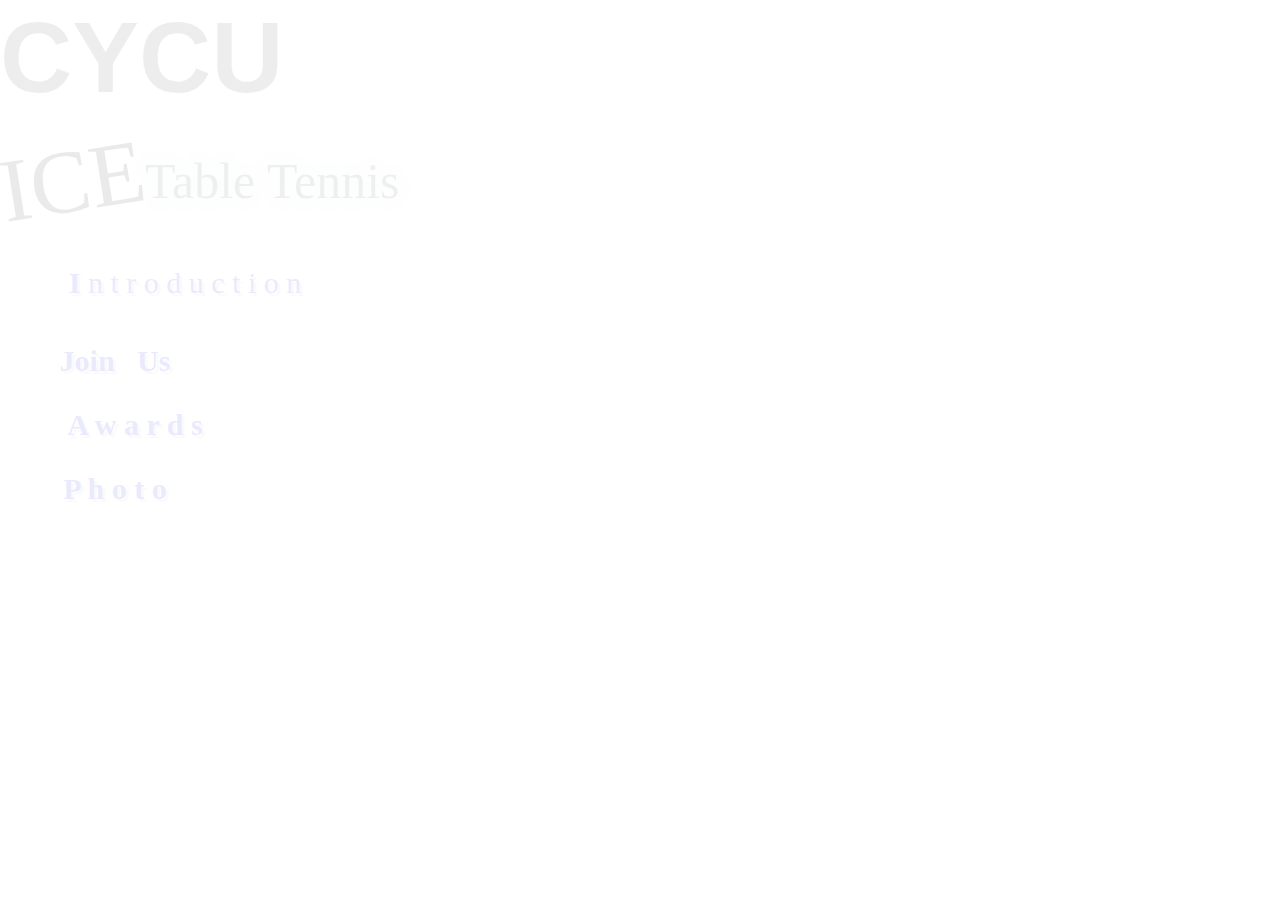
<file: index.html>
<!doctype html>
<html>
<head lang="zh-TW"> <!-- web main language-->
  <meta charset="utf-8">
  <title>CYCU ICE TABLE TENNIS</title>
  <link rel="stylesheet" href="normalize.css">
  <link rel="stylesheet" href="main.css">
<script src="http://ajax.googleapis.com/ajax/libs/jquery/1.11.1/jquery.min.js"></script>
<style>
html,body{font-size:12px;margin:0px;height:100%;}
.mesWindow{background:#fff;opacity:0.9 }
.mesWindowContent{font-size:40px;height:500px;background-image:url(圖片1.jpg);background-attachment:fixed;         
  background-repeat:no-repeat;          
  background-position: left bottom ;}

.mesWindow.close{border:none;cursor:pointer;background:#fff}
.my{background-image: none; background-color:transparent;}

</style>
<script>
var isIe=(document.all)?true:false;
//設置select的可見狀態
function setSelectState(state)
{
var objl=document.getElementsByTagName('select');
for(var i=0;i<objl.length;i++)
{
objl[i].style.visibility=state;
}
}
function mousePosition(ev)
{
if(ev.pageX || ev.pageY)
{
return {x:ev.pageX, y:ev.pageY};
}
return {
x:ev.clientX + document.body.scrollLeft - document.body.clientLeft,y:ev.clientY + document.body.scrollTop - document.body.clientTop
};
}
//跳出方法
function showMessageBox(wTitle,content,pos,wWidth)
{
closeWindow();
var bWidth=parseInt(document.documentElement.scrollWidth);
var bHeight=parseInt(document.documentElement.scrollHeight);
if(isIe){
setSelectState('hidden');}
var back=document.createElement("div");
back.id="back";
var styleStr="top:0px;left:0px;position:absolute;background:#666;width:"+bWidth+"px;height:"+bHeight+"px;";// 淡化之面積
styleStr+=(isIe)?"filter:alpha(opacity=0);":"opacity:0;";
back.style.cssText=styleStr;
document.body.appendChild(back);
showBackground(back,50);
var mesW=document.createElement("div");
mesW.id="mesWindow";
mesW.className="mesWindow";
mesW.innerHTML="<div class='mesWindowTop'><table width='100%' height='22%'><tr><td>"+wTitle+"</td><td style='width:1px;'><input type='button' onclick='closeWindow() ;' title='關閉視窗' class='close' value='X' /></td></tr></table></div><div class='mesWindowContent' id='mesWindowContent'>"+content+"</div><div class='mesWindowBottom'></div>";
styleStr="left:"+(((pos.x-wWidth)>0)?(pos.x-wWidth):pos.x)+"px;top:100px;position:absolute;width:"+wWidth+"px;";
mesW.style.cssText=styleStr;
document.body.appendChild(mesW);
}

function showMessageBox2(wTitle,content,pos,wWidth)
{
closeWindow();
var bWidth=parseInt(document.documentElement.scrollWidth);
var bHeight=parseInt(document.documentElement.scrollHeight);
if(isIe){
setSelectState('hidden');}
var back=document.createElement("div");
back.id="back";
var styleStr="top:0px;left:0px;position:absolute;background:#666;width:"+bWidth+"px;height:"+bHeight+"px;";// 淡化之面積
styleStr+=(isIe)?"filter:alpha(opacity=0);":"opacity:0;";
back.style.cssText=styleStr;
document.body.appendChild(back);
showBackground(back,50);
var mesW=document.createElement("div");
mesW.id="mesWindow";
mesW.className="mesWindow";
mesW.innerHTML="<div class='mesWindowTop'><table width='100%' height='22%'><tr><td>"+wTitle+"</td><td style='width:1px;'><input type='button' onclick='closeWindow() ;' title='關閉視窗' class='close' value='X' /></td></tr></table></div><div class='mesWindowContent2' id='mesWindowContent'>"+content+"</div><div class='mesWindowBottom'></div>";
styleStr="left:"+(((pos.x-wWidth)>0)?(pos.x-wWidth):pos.x)+"px;top:100px;position:absolute;width:"+wWidth+"px;";
mesW.style.cssText=styleStr;
document.body.appendChild(mesW);
}

function showMessageBox3(wTitle,content,pos,wWidth)
{
closeWindow();
var bWidth=parseInt(document.documentElement.scrollWidth);
var bHeight=parseInt(document.documentElement.scrollHeight);
if(isIe){
setSelectState('hidden');}
var back=document.createElement("div");
back.id="back";
var styleStr="top:0px;left:0px;position:absolute;background:#666;width:"+bWidth+"px;height:"+bHeight+"px;";// 淡化之面積
styleStr+=(isIe)?"filter:alpha(opacity=0);":"opacity:0;";
back.style.cssText=styleStr;
document.body.appendChild(back);
showBackground(back,50);
var mesW=document.createElement("div");
mesW.id="mesWindow";
mesW.className="mesWindow";
mesW.innerHTML="<div class='mesWindowTop'><table width='100%' height='22%'><tr><td>"+wTitle+"</td><td style='width:1px;'><input type='button' onclick='closeWindow() ;' title='關閉視窗' class='close' value='X' /></td></tr></table></div><div class='mesWindowContent3' id='mesWindowContent'>"+content+"</div><div class='mesWindowBottom'></div>";
styleStr="left:"+(((pos.x-wWidth)>0)?(pos.x-wWidth):pos.x)+"px;top:100px;position:absolute;width:"+wWidth+"px;";
mesW.style.cssText=styleStr;
document.body.appendChild(mesW);
}
//讓背景漸漸變暗
function showBackground(obj,endInt)
{
if(isIe)
{
obj.filters.alpha.opacity+=1;
if(obj.filters.alpha.opacity<endInt)
{
setTimeout(function(){showBackground(obj,endInt)},5);
}
}else{
var al=parseFloat(obj.style.opacity);al+=0.01;
obj.style.opacity=al;
if(al<(endInt/100))
{setTimeout(function(){showBackground(obj,endInt)},5);}
}
}
//關閉視窗
function closeWindow()
{
if(document.getElementById('back')!=null)
{
document.getElementById('back').parentNode.removeChild(document.getElementById('back'));
}
if(document.getElementById('mesWindow')!=null)
{
document.getElementById('mesWindow').parentNode.removeChild(document.getElementById('mesWindow'));
}
if(isIe){
setSelectState('');}
}
//測試跳出
function testMessageBox1(ev)
{
var objPos = mousePosition(ev);
messContent=
"<div class='content' style='background-image: none; background-color:transparent;padding:10px 0 30px 10px;text-align:right;  font-family:Microsoft JhengHei '><div class='my'><b><br>一群熱愛桌球的人&nbsp;&nbsp;<br><br>在這裡散發熱情&nbsp;&nbsp;<br><br>共同努力 切磋&nbsp;&nbsp;<br><br>系桌是個大家庭 充滿著溫暖 :)&nbsp;&nbsp;<br><br></b></div> </div>";
showMessageBox('&nbsp;',messContent,objPos,1000);
}
function testMessageBox2(ev)
{
var objPos = mousePosition(ev);
messContent=
"<div class='content' style='background-image: none; background-color:transparent;padding:10px 0 30px 10px;text-align:left;  font-family:Microsoft JhengHei '><div class='my'><b>練習時間:<br>&nbsp;&nbsp;每周三、五<br>&nbsp;&nbsp;5:30~9:00p.m.<br><br>隊長: <a href='https://www.facebook.com/benjamin.chen.716970?fref=ts' style='text-decoration:none;'>老班 </a> </b></div> </div>";
showMessageBox2('&nbsp;',messContent,objPos,1000);
}
function testMessageBox3(ev)
{
var objPos = mousePosition(ev);
messContent=
"<div class='content' style='background-image: none; background-color:transparent;padding:10px 0 30px 10px;text-align:left;  font-family:Microsoft JhengHei '><div class='cs_article'><h2> <b>北資盃 奪獎盃</b> </h2><a href='#'><img src='https://fbcdn-sphotos-d-a.akamaihd.net/hphotos-ak-xap1/t1.0-9/10176123_858176034196415_7076397432245555423_n.jpg'/></a><p>我們真的很強! </p></div><!-- End cs_article --></div> </div>";
showMessageBox3('&nbsp;',messContent,objPos,1000);
}

</script>
 
</head>
<body >
<div class="bg" id="t123">
  <div class="title">
   <table>
    <tr id="t11">    
      <th >C</th>
      <th >Y</th>
      <th >C</th>
      <th >U</th>
    </tr>
   </table><br>
   <table class="ICE">
    <tr>
      <td class="ICE" >ICE</td>
      <td class="TB" id="t22">Table Tennis</td>
    </tr>
  </table>

  <script>
    $("#t11").fadeTo( 0,0);
    $("#t11").fadeTo( 1000,1);
    $("#t22").fadeTo( 2000,0);
    $("#t22").fadeTo( 1000,1);
  </script>
</div>
  <script>
    $("#t123").fadeTo( 0000,0);
    $("#t123").fadeTo( 4000,1);
  </script>
  <div class="row">
    <ul class="Menu"> 
      &nbsp;<li class="ar"><a href="#" onclick="testMessageBox1(event);"><span>社 團 介 紹</span><b>I</b> n t r o d u c t i o n</a></li> <br><br>
      <li class="br"><a href="#" onclick="testMessageBox2(event);"><span>加 入 我 們</span><b>J</b>oin&nbsp;&nbsp; <b>U</b>s</a></li> <br>
      <li class="cr"><a href="#" onclick="testMessageBox3(event);"><span>輝 煌 歷 史</span><b>A</b>  w a r d s</a></li> <br>

      <li class="dr"><a href="https://www.facebook.com/groups/266361263387125/photos/"><span>回 憶 錄</span><b>P</b> h o t o</a></li> 
    </ul>
  </div>
      
      
      
</div>


</body>
</html>
</file>
<file: main.css>
@charset: utf-8;
div.bg{
  height:620px;
  overflow:hidden;
  background-image:url(https://fbcdn-sphotos-d-a.akamaihd.net/hphotos-ak-xap1/t1.0-9/10176123_858176034196415_7076397432245555423_n.jpg);
  background-attachment:fixed;         
  background-repeat:no-repeat;          
  background-position: top right; 
}


th {
  font-size:100px;
  animation: slidein 3s forwards;
  -webkit-animation: slidein 3s forwards;
  -moz-animation: slidein 3s forwards;
}

@-webkit-keyframes slidein {
  from {
    padding-left: 100%;  
  }
  to {
    padding-left: 0%;  
    
  }
}

@-moz-keyframes slidein {
  from {
    padding-left: 100%;
  }
  to {
    padding-left: 0%;
  }
}

@keyframes slidein {
  from {
    padding-left: 100%;
  }
  to {
    padding-left: 0%;
  }
}

td.ICE {
  font-size:90px;
  font-family:cursive;
  animation: slidein2 3s forwards;
  -webkit-animation: slidein2 1s forwards;
  -moz-animation: slidein2 1s forwards;
  -webkit-transform:rotate(-9deg);
}

@-webkit-keyframes slidein2 {
  from {
    padding-left: 0%;  
  }
  to {
    padding-left: 30%;   
    
  }
}

@-moz-keyframes slidein2 {
  from {
    padding-left: 0%;
  }
  to {
    padding-left: 30%;
  }
}

@keyframes slidein2 {
  from {
    padding-left: 0%;
  }
  to {
    padding-left: 30%;
  }
}
td.TB{
  font-size:50px;
  font-family:cursive;
  text-shadow:0px 0px 15px #87CEEB; 
  animation: slidein3 5s forwards ; ;
  -webkit-animation: slidein3 1s infinite; ;
  -moz-animation: slidein3 5s forwards;
}
@-webkit-keyframes slidein3 {
  from {
    text-shadow:0px 0px 15px #87CEEB;  
  }
  to {
   text-shadow:0px 0px 15px #FF37FD;   
  }
}
@-webkit-keyframes slidein3 {
  from {
    text-shadow:0px 0px 15px #87CEEB;  
  }
  to {
   text-shadow:0px 0px 15px #FF37FD;   
  }
}
@-webkit-keyframes slidein3 {
  from {
    text-shadow:0px 0px 15px #87CEEB;  
  }
  to {
   text-shadow:0px 0px 15px #FF37FD;   
  }
}


.Menu ul{ margin:0;padding:0;list-style:none; background-image:url(http://www.photophoto.cn/m5/017/001/0170010055.jpg);}
.ar{
  width:290px; height:50px; line-height:50px; overflow:hidden; text-align:center;list-style-type: none; 
  
  font-size:30px;font-family:cursive;text-shadow:3px 3px #cccccc;-webkit-animation: slidein4 1s forwards;
}
@-webkit-keyframes slidein4 {
  from {
    padding-left: 100%;  
    -webkit-transform:rotate(-0deg);
  }
  to {
   padding-left: 0%;  
   -webkit-transform:rotate(-15deg) ;
  }
}

.br{
  width:150px; height:50px; line-height:50px; overflow:hidden; text-align:center;list-style-type: none; 
  font-size:30px;font-family:cursive;text-shadow:3px 3px #cccccc;-webkit-animation: slidein4 2s forwards;
}
.cr{
  width:190px; height:50px; line-height:50px; overflow:hidden; text-align:center;list-style-type: none; 
  font-size:30px;font-family:cursive;text-shadow:3px 3px #cccccc;-webkit-animation: slidein4 3s forwards;
}
.dr{
  width:150px; height:50px; line-height:50px; overflow:hidden; text-align:center;list-style-type: none; 
  font-size:30px;font-family:cursive;text-shadow:3px 3px #cccccc;-webkit-animation: slidein4 4s forwards;
}

.ar a{ width:290px;float:left;overflow:hidden; text-decoration:none; }
.br a{ width:150px;float:left;overflow:hidden; text-decoration:none; font-weight: bold;}
.cr a{ width:190px;float:left;overflow:hidden; text-decoration:none; font-weight: bold;}
.dr a{ width:150px;float:left;overflow:hidden; text-decoration:none; font-weight: bold;}
.Menu span{display:block;margin-top:-50px;font-family:Microsoft JhengHei;font-weight: bold;;}
.Menu a:hover{padding-top:50px;}
/* css不要用 ID SELECTOR (#) */
  
.content{
  -webkit-animation: slidein5 2s forwards;
}
@-webkit-keyframes slidein5 {
  from {
     
    -webkit-transform:skewX(-20deg);
    
  }
  to {
    
   -webkit-transform:skewX(0deg);
  }
}

.mesWindowContent2{font-size:40px;height:500px;background-image:url(圖片3.jpg);background-attachment:fixed;         
  background-repeat:no-repeat;          
  background-position: center right ;}
  
.contentslider {
  position:relative;
  display:block;
  width:900px;
  height:400px;
  margin:0 auto;
  overflow:hidden;
}
.cs_wrapper {
  position:relative;
  display:block;
  width:100%;
  height:100%;
  margin:0;
  padding:0;
  overflow:hidden;
}
.cs_slider {
  position:absolute;
  width:10000px;
  height:100%;
  margin:0;
  padding:0;
}
.cs_article {
  float:left;
  position:relative;
  top:0;
  left:0;
  display:block;
  width:900px;
  height:400px;
  margin:0 auto;
  padding:0;
}
.cs_article h2 {
  display:block;
  width:26%;
  margin:10px 26px 5px 67%;
  text-align:left;
}
.cs_article img {
  position:absolute;
  top:0;
  left:0;
  width:66%;
  border:0;
  -ms-interpolation-mode:bicubic;
}
.cs_article p {
  display:block;
  width:26%;
  margin:0 26px 5px 67%;
  padding:0;
  border:0;
}
.cs_article .readmore {
  display:block;
  width:26%;
  margin:0 26px 0 67%;
  text-align:right;
}
.cs_leftBtn, .cs_rightBtn {
  position:absolute;
  top:0;
  height:400px;
  padding:10px 0;
  z-index:10000;
}
.cs_leftBtn {
  left:0;
  outline:0;
}
.cs_rightBtn {
  right:0;
  outline:0;
}
.cs_leftBtn img, .cs_rightBtn img {
  border:0;
  position:relative;
  top:200px;
  margin:0;
}
.contentslider {
  padding:10px; /* This acts as a border for the content slider */
  background:#333; /* This is the color of said border */
}
.cs_wrapper, .cs_article {
  background:#FFF; /* Background color for the entries */
}
.cs_leftBtn, .cs_rightBtn {
  width:30px; /* Should be as wide as the button graphic being used */
  background:#333; /* This will probably match the contentslider bg color */
}
 
.cs_article h2 {
  font-size:30px;
  line-height:1.125em;
}
  .cs_article h2 a {
    color:#333;
    text-decoration:none;
  }
.cs_article p {
  font-size:200%;
  line-height:1.5em;
  color:#777;
}
.cs_article .readmore {
  font-size:80%;
}
</file>
